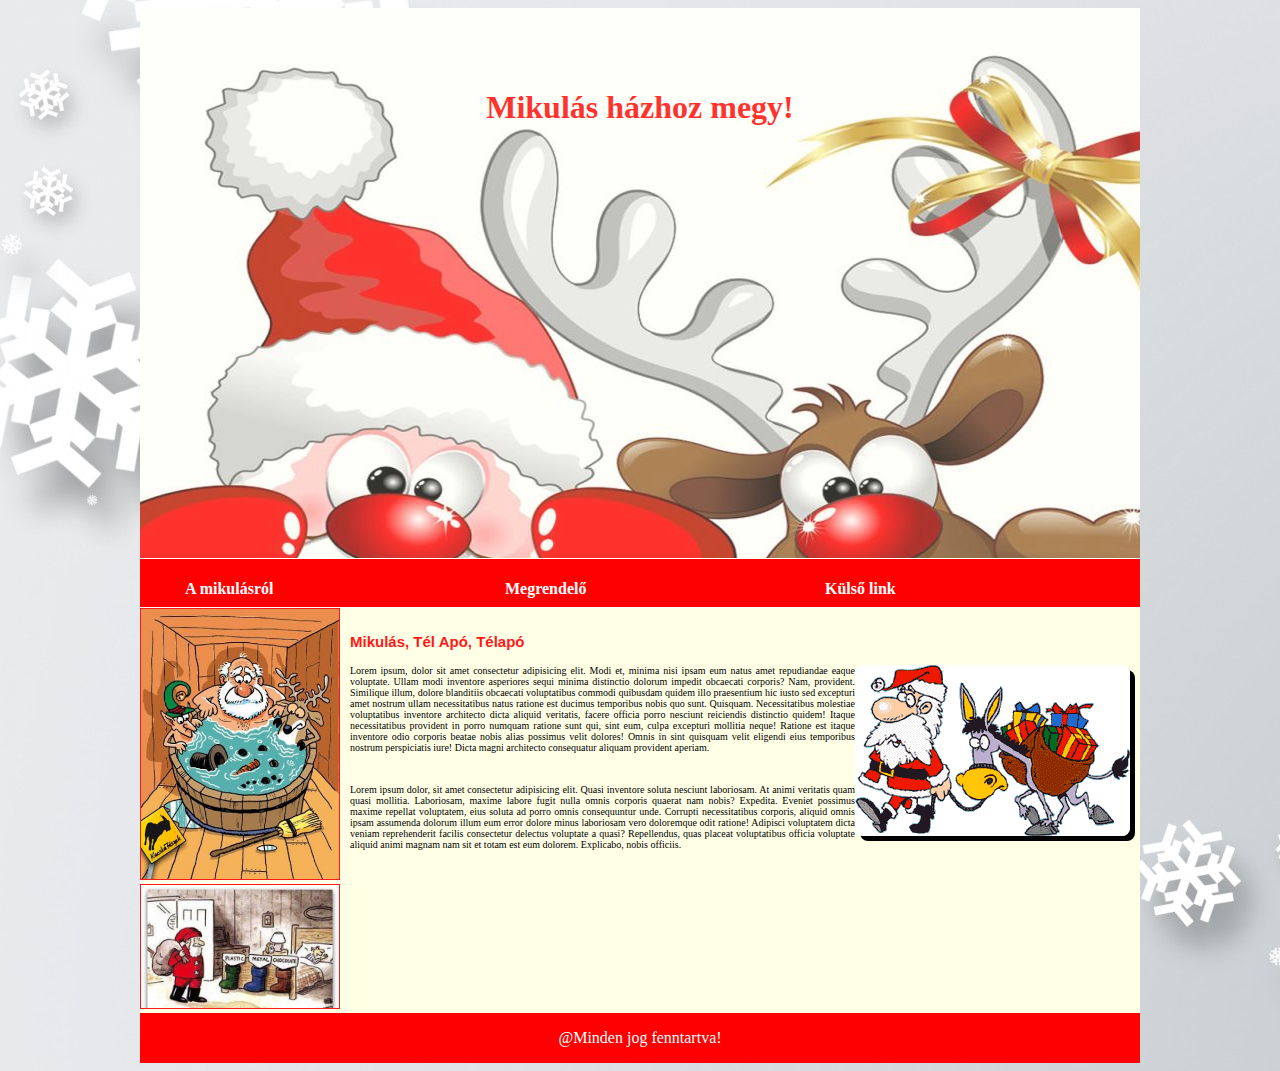
<file: index.html>
<!DOCTYPE html>
<html lang="hu">
<head>
    <meta charset="UTF-8">
    <meta http-equiv="X-UA-Compatible" content="IE=edge">
    <meta name="viewport" content="width=device-width, initial-scale=1.0">
    <title>Pálóci Ernő</title>
    <link rel="stylesheet" href="stilus.css">
</head>
<body>
   <main>
    <header><h1>Mikulás házhoz megy!</h1></header>
    <nav>
        <ul>
            <li><a href="index.html">A mikulásról</a></li>
            <li><a href="urlap.html">Megrendelő</a></li>
            <li><a href="#">Külső link</a></li>
        </ul>
    </nav>
    <aside>
        <img src="mikulas/kepek/mik1.jpg" alt="emiki">
        <img src="mikulas/kepek/mik2.jpg" alt="mmiki">
    </aside>
    <article>
        <h3>Mikulás, Tél Apó, Télapó</h3>

        <img src="mikulas/kepek/mik3.png" alt="hmiki">
        <p>Lorem ipsum, dolor sit amet consectetur adipisicing elit. Modi et, minima nisi ipsam eum natus amet repudiandae eaque voluptate. Ullam modi inventore asperiores sequi minima distinctio dolorum impedit obcaecati corporis?
        Nam, provident. Similique illum, dolore blanditiis obcaecati voluptatibus commodi quibusdam quidem illo praesentium hic iusto sed excepturi amet nostrum ullam necessitatibus natus ratione est ducimus temporibus nobis quo sunt. Quisquam.
        Necessitatibus molestiae voluptatibus inventore architecto dicta aliquid veritatis, facere officia porro nesciunt reiciendis distinctio quidem! Itaque necessitatibus provident in porro numquam ratione sunt qui, sint eum, culpa excepturi mollitia neque!
        Ratione est itaque inventore odio corporis beatae nobis alias possimus velit dolores! Omnis in sint quisquam velit eligendi eius temporibus nostrum perspiciatis iure! Dicta magni architecto consequatur aliquam provident aperiam.</p>
        <br>
        <p>Lorem ipsum dolor, sit amet consectetur adipisicing elit. Quasi inventore soluta nesciunt laboriosam. At animi veritatis quam quasi mollitia. Laboriosam, maxime labore fugit nulla omnis corporis quaerat nam nobis? Expedita.
        Eveniet possimus maxime repellat voluptatem, eius soluta ad porro omnis consequuntur unde. Corrupti necessitatibus corporis, aliquid omnis ipsam assumenda dolorum illum eum error dolore minus laboriosam vero doloremque odit ratione!
        Adipisci voluptatem dicta veniam reprehenderit facilis consectetur delectus voluptate a quasi? Repellendus, quas placeat voluptatibus officia voluptate aliquid animi magnam nam sit et totam est eum dolorem. Explicabo, nobis officiis.
        </p>
    </article>
    <footer><p>@Minden jog fenntartva!</p></footer>
   </main> 
</body>
</html>
</file>
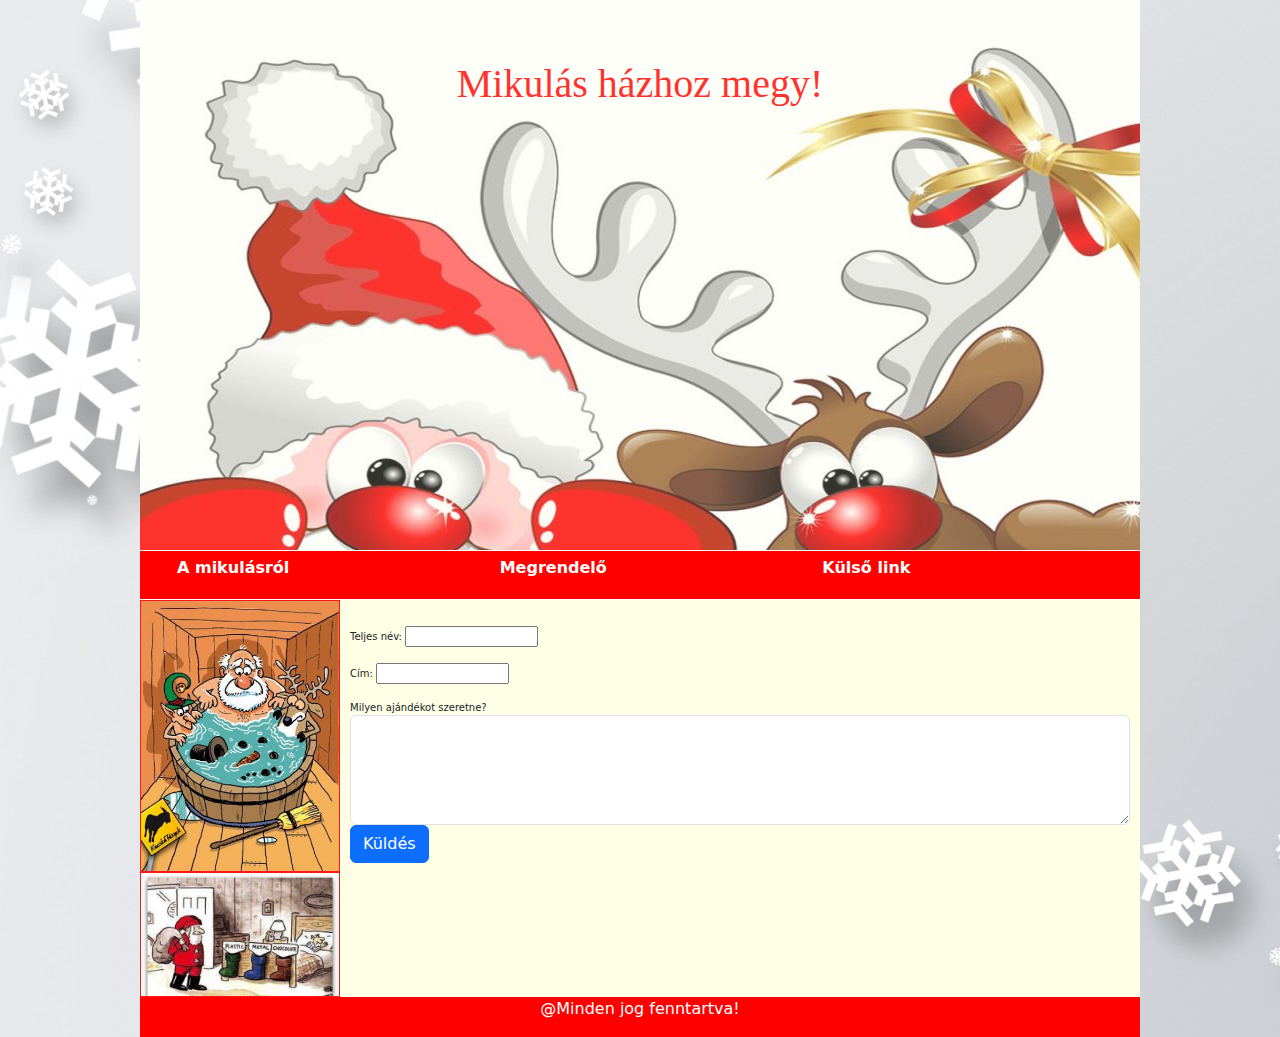
<file: urlap.html>
<!DOCTYPE html>
<html lang="hu">
<head>
    <meta charset="UTF-8">
    <meta http-equiv="X-UA-Compatible" content="IE=edge">
    <meta name="viewport" content="width=device-width, initial-scale=1.0">
    <title>Pálóci Ernő</title>
    <link rel="stylesheet" href="stilus.css">
    <link href="https://cdn.jsdelivr.net/npm/bootstrap@5.2.3/dist/css/bootstrap.min.css" rel="stylesheet">

<!-- Latest compiled JavaScript -->
<script src="https://cdn.jsdelivr.net/npm/bootstrap@5.2.3/dist/js/bootstrap.bundle.min.js"></script>
</head>
<body>
   <main>
    <header><h1>Mikulás házhoz megy!</h1></header>
    <nav>
        <ul>
            <li><a href="index.html">A mikulásról</a></li>
            <li><a href="urlap.html">Megrendelő</a></li>
            <li><a href="#">Külső link</a></li>
        </ul>
    </nav>
    <aside>
        <img src="mikulas/kepek/mik1.jpg" alt="emiki">
        <img src="mikulas/kepek/mik2.jpg" alt="mmiki">
    </aside>
    <article>
        <form action="urlap.html" method="post">
            <div class="mb-3 mt-3">
                <label for="nev">Teljes név:</label>
                <input type="text" id="nev" name="nev">
            </div>
            <div class="mb-3">
                <label for="cim">Cím:</label>
                <input type="text" id="cim" name="cim">
            </div>
                <label for="ajandek">Milyen ajándékot szeretne?</label>
                <textarea class="form-control" id="ajandek" name="ajandek" rows="4" cols="20"></textarea>
            <input type="submit" class="btn btn-primary" value="Küldés">
        </form>
    </article>
    <footer><p>@Minden jog fenntartva!</p></footer>
   </main> 
</body>
</html>
</file>
<file: stilus.css>
*{box-sizing: border-box;}
body{
    background-image: url(mikulas/kepek/hatter.jpg);
}
main{
    display: grid;
    grid-template-columns: 1fr 2fr 2fr;
    grid-template-areas: "h h h"
                        "n n n"
                        "as a a"
                        "f f f";
    width: 80%;
    max-width: 1000px;
    margin: auto;
    background-color: rgb(255,255,230);

}
header{
    opacity: 0.8;
    grid-area: h;
    color: red;
    font-weight: bold;
    font-family: cursive;
    
    height: 550px;
    background-image: url(mikulas/kepek/fejlec.jpg);
}
header h1{
padding: 60px;
text-align: center;
}
nav{
    display: grid;
    grid-area: n;
    
    border-top: 1px solid white;
    border-bottom: 1px solid white;
    height: 50px;
    background-color: red;
}
nav ul{
    
    display: grid;
    grid-template-columns: 2fr 2fr 2fr;
}


nav li{
    list-style-type: none;
    font-weight: bold;
    color:white;
    text-decoration: none;
    padding: 5px;
}
li a{
    text-decoration: none;
    color: white;
}
nav li :hover{
    background-color: green;
}

aside{
    grid-area: as;
}
aside img{
    border: 1px solid #ff1a1a;
    width: 100%;

}
article{
    padding: 10px;
    grid-area: a;
    font-size: 10px;
    text-align: justify;
}
article img{
    box-shadow: 5px 5px;
    border-radius: 8px;
    float: right;
}
article h3{
    color: #ff1a1a;
    font-family: 'Trebuchet MS','Helvetica', 'sans-serif';
    font-size: 15px;
}
footer{
    text-align: center;
    background-color: red;
    color:white;
    grid-area: f;
}
@media screen and (max-width: 700px) {
 main{
    grid-template-areas: "h h h"
                        "n n n"
                        "as as as"
                        "a a a"
                        "f f f";
 }
 article img{
    width: 100%;

 }
 aside{
    display: grid;
    grid-template-columns: 1fr 1fr;
 }
}
</file>
